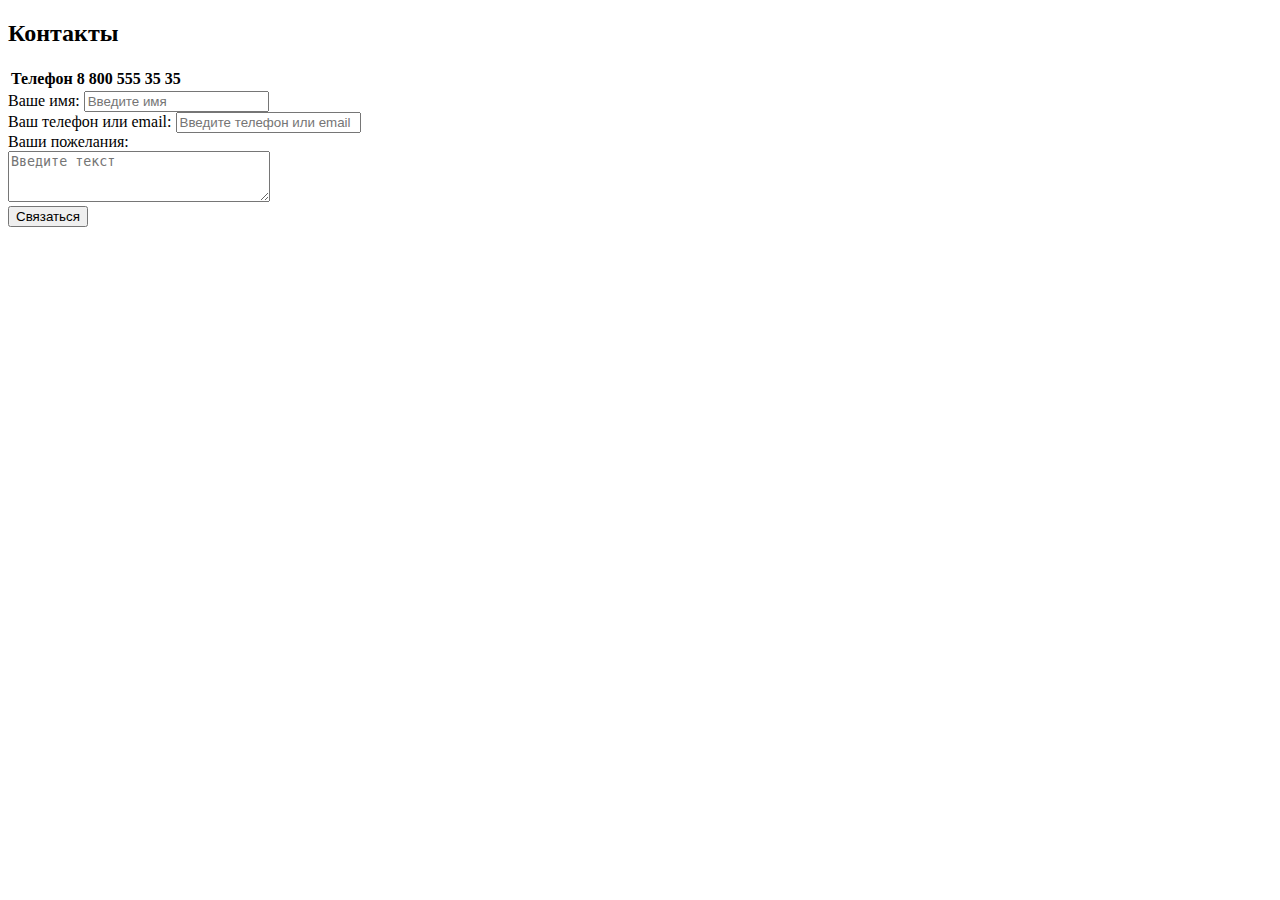
<file: contacts.html>
<!DOCTYPE html>
<html lang="en">
<head>
    <meta charset="UTF-8">
    <title>Контакты</title>
    <link rel="apple-touch-icon" sizes="180x180" href="/apple-touch-icon.png">
    <link rel="icon" type="image/png" sizes="32x32" href="/favicon-32x32.png">
    <link rel="icon" type="image/png" sizes="16x16" href="/favicon-16x16.png">
    <link rel="manifest" href="/site.webmanifest">
    <link rel="mask-icon" href="/safari-pinned-tab.svg" color="#5bbad5">
    <meta name="msapplication-TileColor" content="#da532c">
    <meta name="theme-color" content="#ffffff">    
</head>
<body>
    <h2>Контакты</h2>     
    <table border="0">
    <tr>
<th>Телефон</th>
<th>8 800 555 35 35</th>
    </tr>
</table>

<form>
<label for="name">Ваше имя:</label>
<input type="text" id="name" placeholder="Введите имя"> 
<br>
<label for="email">Ваш телефон или email:</label>
<input type="email" id="email" placeholder="Введите телефон или email"> 
<br>
<label for="text">Ваши пожелания:</label>
<br>
<textarea name="" id="text" cols="30" rows="3" placeholder="Введите текст"></textarea>
<br>
<input type="submit" value="Связаться">
</form>

</body>
</html>
</file>
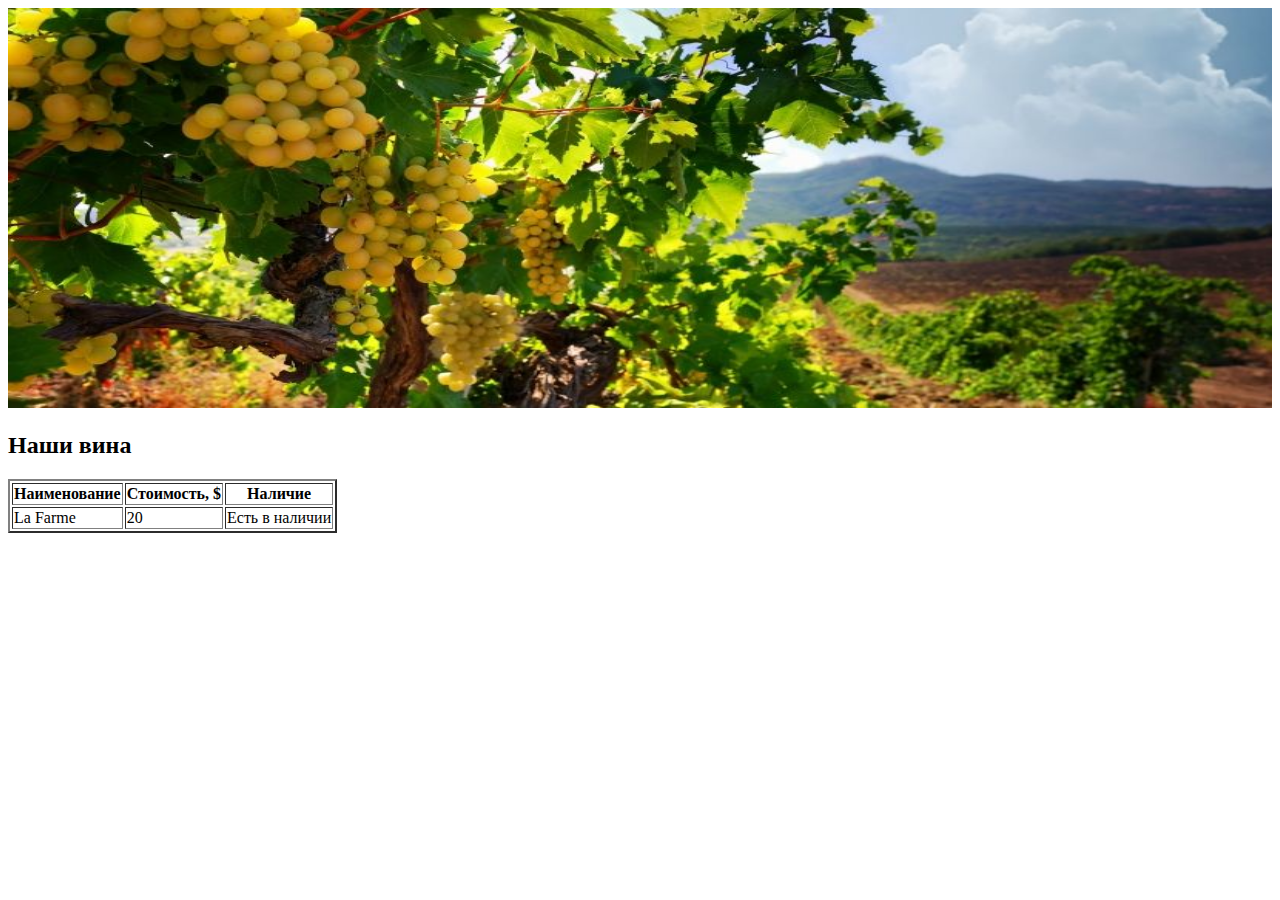
<file: our wines.html>
<!DOCTYPE html>
<html lang="en">
<head>
    <meta charset="UTF-8">
    <title>Наши вина</title>
    <link rel="apple-touch-icon" sizes="180x180" href="/apple-touch-icon.png">
    <link rel="icon" type="image/png" sizes="32x32" href="/favicon-32x32.png">
    <link rel="icon" type="image/png" sizes="16x16" href="/favicon-16x16.png">
    <link rel="manifest" href="/site.webmanifest">
    <link rel="mask-icon" href="/safari-pinned-tab.svg" color="#5bbad5">
    <meta name="msapplication-TileColor" content="#da532c">
    <meta name="theme-color" content="#ffffff">
</head>
<body>
    <img src="bunch of grapes.jpeg" width="100%" height="400" alt="картинка винограда"/>
<h2>Наши вина</h2>    

<table border="2">
    <tr>
<th>Наименование</th>
<th>Стоимость, $</th>
<th>Наличие</th>
    </tr>

    <tr>
        <td>La Farme</td>
        <td>20</td>
        <td>Есть в наличии</td>
    </tr>
</table>
    <p></p>
    <p></p>  

</body>
</html>
</file>
